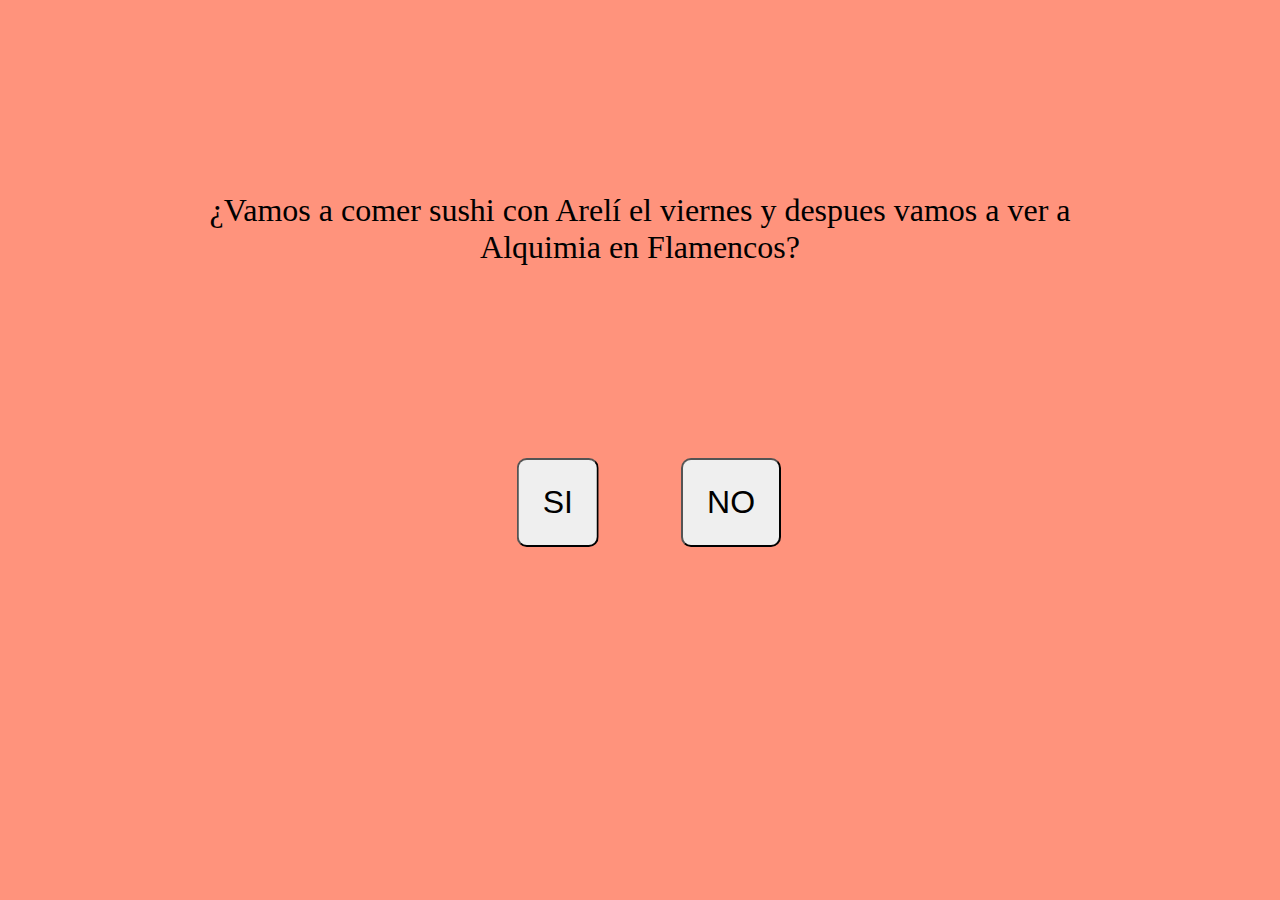
<file: index.html>
<!DOCTYPE html>
<html lang="en">
<head>
    <meta charset="UTF-8">
    <meta http-equiv="X-UA-Compatible" content="IE=edge">
    <meta name="viewport" content="width=device-width, initial-scale=1.0">
    <title>Hola Kim</title>
    <link rel="stylesheet" href="style.css">
</head>
<body>
    <div class="contenedor">
        <p>¿Vamos a comer sushi con Arelí el viernes y despues vamos a ver a Alquimia en Flamencos?</p>

        <button id="yesbtn">SI</button>
        <button id="nobtn">NO</button>
    </div>
    <script src="index.js"></script>
</body>
</html>
</file>
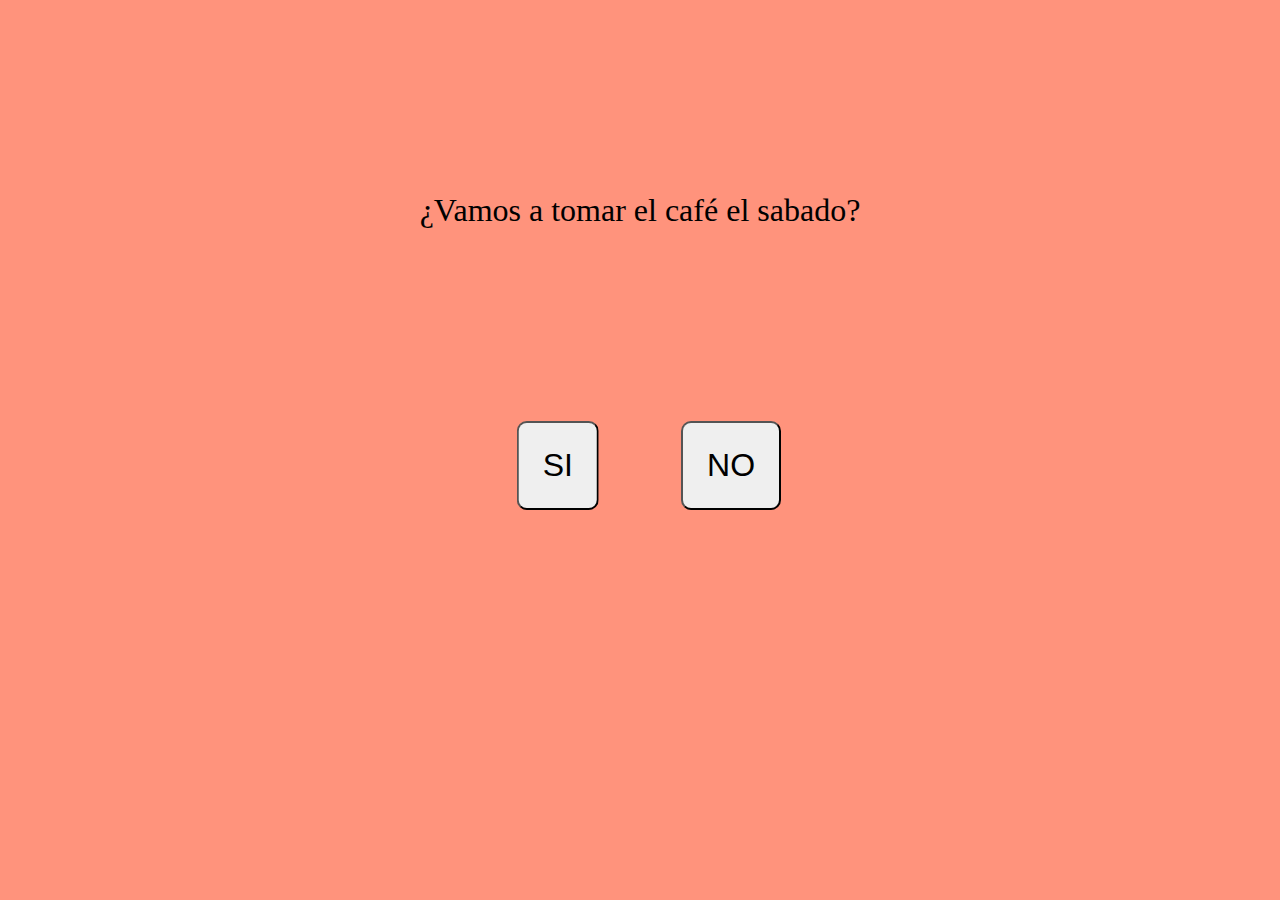
<file: Segundapagina.html>
<!DOCTYPE html>
<html lang="en">
<head>
    <meta charset="UTF-8">
    <meta http-equiv="X-UA-Compatible" content="IE=edge">
    <meta name="viewport" content="width=device-width, initial-scale=1.0">
    <title>Hola Marian</title>
    <link rel="stylesheet" href="style.css">
</head>
<body>
    <div class="contenedor">
        <p>¿Vamos a tomar el café el sabado?</p>

        <button id="yesbtn">SI</button>
        <button id="nobtn">NO</button>
    </div>
    <script src="index.js"></script>
</body>
</html>
</file>
<file: style.css>
*{
    margin: 0;
    transition: all ;
}

.contenedor{
    background-color: #FF937C;
    width: 100vw;
    height: 100vh;
    text-align: center;
}

p{
    font-size: xx-large;
    padding: 15%;
    border-color: aliceblue;
    
}

button{
    border-color: none;
    border-radius: 10px;
    font-size: xx-large;
    padding: 0.75em;
}

#yesbtn{
    transform: translate(-100%,0);
    cursor: pointer;
}

#nobtn{
    position: absolute;
    cursor: pointer;
}
</file>
